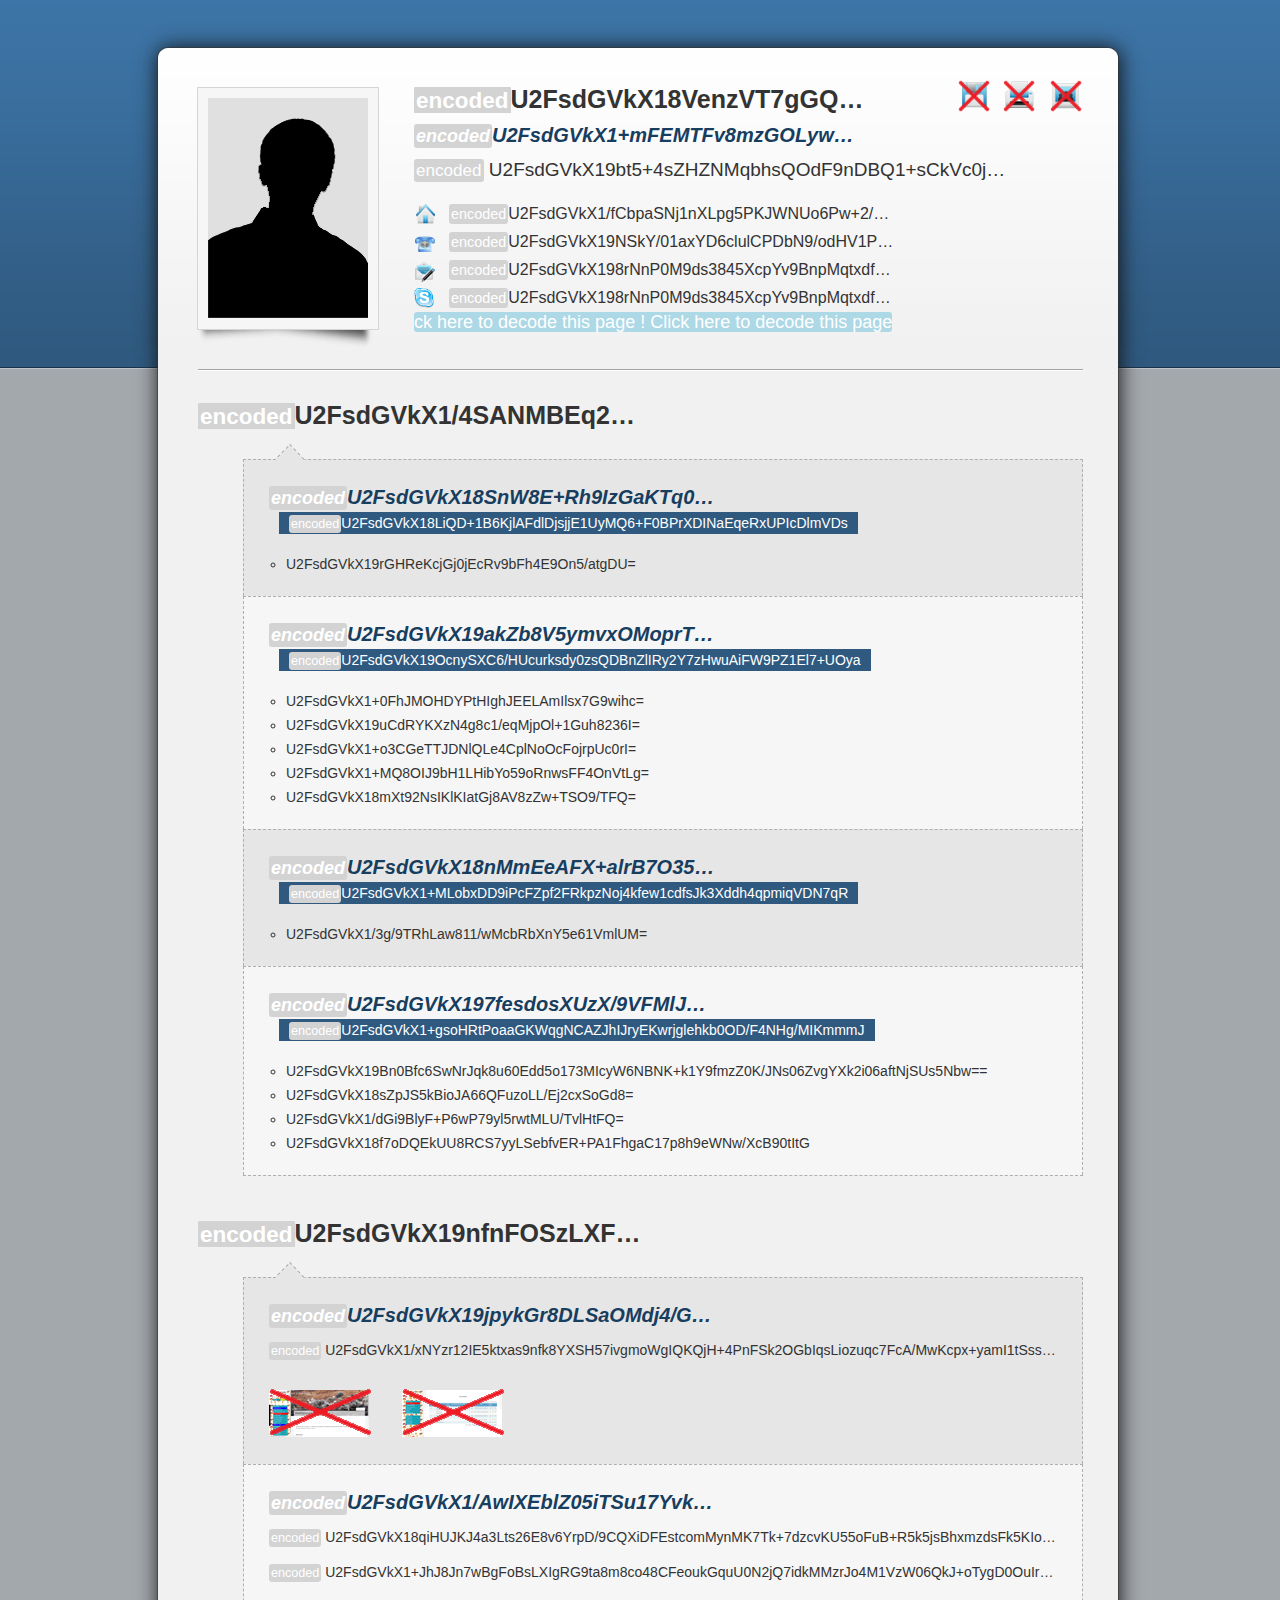
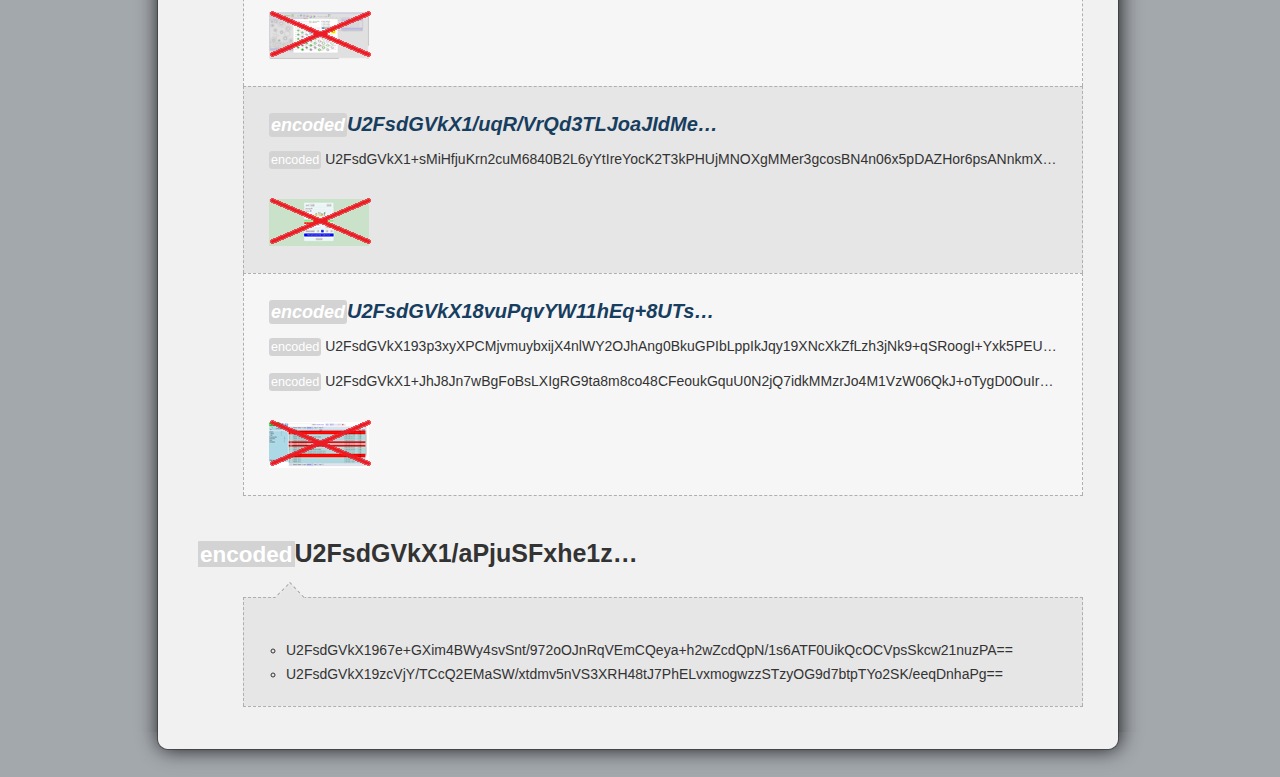
<file: index.html>
<!DOCTYPE HTML PUBLIC "-//W3C//DTD HTML 4.01//EN""http://www.w3.org/TR/html4/strict.dtd">
<head>
    <meta http-equiv="Content-Type" content="text/html; charset=utf-8" >
    <link href="css/style.css" type="text/css" rel="stylesheet" rev="stylesheet" media="screen">
    <link href="css/print.css" type="text/css" rel="stylesheet" rev="stylesheet" media="print">
    <link href="css/button_animation.css" type="text/css" rel="stylesheet" rev="stylesheet" media="screen">
    <!-- <link href="css/typed_cursor.css" type="text/css" rel="stylesheet" rev="stylesheet" media="screen"> -->
    <link href="fancybox/jquery.fancybox-1.3.0.css" type="text/css" rel="stylesheet"  rev="stylesheet" media="screen"> 
    <title> resume </title>
    <style>
        .typed-fade-out{
            background: "red";
        }
    </style>
</head>
<body>
    <div id="main">
        
        
        <div id="top-content"><!-- Personal informations  -->
            <div class="photo-shaddow">
                <div class="photo-holder"><img src="img/photo.png" alt=""></div>
            </div>
            <h2 class=" name ">U2FsdGVkX18VenzVT7gGQHByVdKykCNfvmE+D7aFo3JR0u/tCme0w0+gqTy/xAoBUS67uOtGVGzGoT6bIfUZrD23S5ILJMqXMElWMMBmLJ0=</h2>
            <h3 class=" vac ">U2FsdGVkX1+mFEMTFv8mzGOLywHZzQyOXQUy7H9oxyQ=</h3>
            <p class=" top-description ">
                U2FsdGVkX19bt5+4sZHZNMqbhsQOdF9nDBQ1+sCkVc0jvFrUoPJLD4R7WGDHg+HX3YVcJqg6a/f+jQWh4M7oZ41eOzz//GjTF/bWkLtfhc0pIWYvCovdO+nsc+ITLElD/T2vD42evpXHyM7e4n+onp4FAiwelAYIIRHIo5OTniedTzscXUxKbK08XQw9nRvj9JYGJFj4J+AuHriqPnSUaM6w0eMg9E53oOAmTs5Rfgs=
            </p>

            <h4 class=" address ">U2FsdGVkX1/fCbpaSNj1nXLpg5PKJWNUo6Pw+2/wMnj9M6KxkHrJBRxIDaj6o/rA</h4>
            <h4 class=" phone ">U2FsdGVkX19NSkY/01axYD6clulCPDbN9/odHV1P26apuO3JCxjRZQ1Wd/grj/nR</h4>
            <h4 class=" mail ">U2FsdGVkX198rNnP0M9ds3845XcpYv9BnpMqtxdf0ZPdXjc8Npt5X2T6pKgyVET1sf6M75w3fQpoki3S4wgcrg==</h4>  
            <h4 class=" skype ">U2FsdGVkX198rNnP0M9ds3845XcpYv9BnpMqtxdf0ZPdXjc8Npt5X2T6pKgyVET1sf6M75w3fQpoki3S4wgcrg==</h4>
            <!--  <input type="button" id="banner" value="" >  -->
            <a id="banner" href="#contact-div">&nbsp;</a>


            <ul class="controls">
                <li class="save" title="Download CV"><a id="save" href="#">&nbsp;</a>
                    <img src="img/block-butts.png" width="32" height="32" class="butts_dis" > 
                </li>
                <li class="print" title="Print CV"><a id="print" href="#">&nbsp;</a>
                    <img src="img/block-butts.png" width="32" height="32" class="butts_dis_1" >
                </li>
                <li class="view-photo" title="View Photo"><a class="fancy-box" href="img/photo-big.png">&nbsp;</a>
                    <img src="img/block-butts.png" width="32" height="32" class="butts_dis_2" > 
                </li>
                <!--  <li class="mail-top" title="Contact Me"><a id="contact-me" href="#contact-div">&nbsp;</a></li> -->
                <!-- tooltip -->
                <li id="tooltip" class="inactive"><b></b></li>
            </ul>  
        </div><!-- end of personal informations ( fixed ) -->


        <!-- Begin Midle content -->   
        <div id="middle-content">
            <div class="hr">&nbsp;</div>  

            <!-- Begin of Tehnical Skills -->
            <h2 class=" ts0 ">U2FsdGVkX1/4SANMBEq2R/vrSDfkjHYet4lz21tFUBQ=</h2>
            <ul class="list">
                <li class="arrow-up">&nbsp;</li>
                <li class="liwrap">
                    <h3 class=" ts1 ">U2FsdGVkX18SnW8E+Rh9IzGaKTq0AKAhPhvoKQn8QwY=</h3>
                    <h5 class=" ts2 ">U2FsdGVkX18LiQD+1B6KjlAFdlDjsjjE1UyMQ6+F0BPrXDINaEqeRxUPIcDlmVDs</h5>
                    <ul>
                        <li class=" ts4 ">U2FsdGVkX19rGHReKcjGj0jEcRv9bFh4E9On5/atgDU=</li>
                    </ul>
                </li>
                <li class="liwrap">
                    <h3 class=" ts5 ">U2FsdGVkX19akZb8V5ymvxOMoprTj1Zr/1ibkdIf7EfXgXE5pOL026RaUVm5JNX5</h3> 
                    <h5 class=" ts6 ">U2FsdGVkX19OcnySXC6/HUcurksdy0zsQDBnZlIRy2Y7zHwuAiFW9PZ1El7+UOya</h5>

                    <ul>
                        <li class=" ts7 ">U2FsdGVkX1+0FhJMOHDYPtHIghJEELAmIlsx7G9wihc=</li>
                        <li class=" ts8 ">U2FsdGVkX19uCdRYKXzN4g8c1/eqMjpOl+1Guh8236I=</li> 
                        <li class=" ts9 ">U2FsdGVkX1+o3CGeTTJDNlQLe4CplNoOcFojrpUc0rI=</li>
                        <li class=" ts10 ">U2FsdGVkX1+MQ8OIJ9bH1LHibYo59oRnwsFF4OnVtLg=</li>
                        <li class=" ts11 ">U2FsdGVkX18mXt92NsIKlKIatGj8AV8zZw+TSO9/TFQ=</li> 
                    </ul>
                </li>
                <li class="liwrap">
                    <h3 class=" ts12 ">U2FsdGVkX18nMmEeAFX+alrB7O354yUQPoPFgXRacrnbjBn/ymksriBPCT+dCRCbKWmf9x17PjBpoWrXleUq81dPfzGDHd3/WbxGIKP0Sdc=</h3> 
                    <h5 class=" ts13 ">U2FsdGVkX1+MLobxDD9iPcFZpf2FRkpzNoj4kfew1cdfsJk3Xddh4qpmiqVDN7qR</h5>

                    <ul>
                        <li class=" ts14 ">U2FsdGVkX1/3g/9TRhLaw811/wMcbRbXnY5e61VmlUM=</li>
                    </ul>
                </li>
                <li class="liwrap">
                    <h3 class=" ts15 ">U2FsdGVkX197fesdosXUzX/9VFMlJMgou4YNl3YUv9E=</h3> 
                    <h5 class=" ts16 ">U2FsdGVkX1+gsoHRtPoaaGKWqgNCAZJhIJryEKwrjglehkb0OD/F4NHg/MIKmmmJ</h5>

                    <ul>
                        <li class=" ts17 ">U2FsdGVkX19Bn0Bfc6SwNrJqk8u60Edd5o173MIcyW6NBNK+k1Y9fmzZ0K/JNs06ZvgYXk2i06aftNjSUs5Nbw==</li>
                        <li class=" ts18 ">U2FsdGVkX18sZpJS5kBioJA66QFuzoLL/Ej2cxSoGd8=</li>
                        <li class=" ts19 ">U2FsdGVkX1/dGi9BlyF+P6wP79yl5rwtMLU/TvlHtFQ=</li>
                        <li class=" ts20 ">U2FsdGVkX18f7oDQEkUU8RCS7yyLSebfvER+PA1FhgaC17p8h9eWNw/XcB90tItG</li>
                    </ul>
                </li>
            </ul><!-- End of Tehnical Skills -->          


            <!-- Begin of Work experience -->
            <h2 class=" projects ">U2FsdGVkX19nfnFOSzLXFbq26FquC0geXCmZn6R7JGSd0532DHcTpZQeqZrFUpVM</h2>
            <ul class="list">
                <li class="arrow-up">&nbsp;</li>
                <li class="liwrap">
                    <h3 class=" project1 ">U2FsdGVkX19jpykGr8DLSaOMdj4/GBuiRe4BQW0ciy6uAQyqWkIFH8Bv0CB93Auv+EF/mowg5ZJcqtemSnOjHQ==</h3>
                    <!-- <h5 class=" date ">U2FsdGVkX1/E/wLTbKSnPR9Cz9AtxJlseJrLWJdwRn0=</h5> -->

                    <p class=" description desc_1 ">
                        U2FsdGVkX1/xNYzr12IE5ktxas9nfk8YXSH57ivgmoWgIQKQjH+4PnFSk2OGbIqsLiozuqc7FcA/MwKcpx+yamI1tSss3ipQjPt/oXsUB2CNP+kIO+kzVt8+dkWC4k9R4xuAsaKofsUZJuFcWKnyAG83kGEf20g3L8W/t3jprirTMQGXM6Pe8RkQ5A0/93iI2idBFPgVB+ZXqnJY4UBaMoowMATCMMLnZw2G6JtbamvKAMNtB+/K7cPJVrd4Yk1tErMIh7kXRcDSq+zxd8D73MGH8x2Pad14iUT7CaaTnIsJl3km732xoDIInig4fGfiDQwCbPwISgZw4NYy6+p1W39kEPDUpnrXw8txcyCTXdFCErVOMTfn4l3K+Yel7zLykBXJhHE2F+JShYF04nFgIe/vLzytTEJj0yBI2PWc4I17HrniZJ7raBbHIv6bYVq5BCdRZXyHcUYUxsVLz5FRPv3lKt5I482yjgmwClb9W+7RlJkDIYegTkxU/[base64]/FBdvnyfsGSrR3qMqx1fQt4l+fsphJOtDoKo2SLRg1o+bUwqiE3zifYzyL0mdAz5RT8F1LkXZPmjnMGYxf+oMUq/XrcqAl4W0pjxw=
                    </p>
                    <br>
                    <div class="gal_1">
                        <a href="img/java/big/image_processor_1.png" rel="group1">
                            <img src="img/small/front-end_small.png"  alt="frontend" /> 
                        </a>
                        <img src="img/block_img.png"  class="block_img" alt="" > 
                        <a href="img/big/backend.png" rel="group1">
                            <img src="img/small/backend_small.png"  alt="backend" /> 
                        </a>
                        <img src="img/block_img.png"  class="block_img" alt="" >   
                    </div>
                </li>
                <li class="liwrap">
                    <h3 class=" project2 ">U2FsdGVkX1/AwIXEblZ05iTSu17YvkZJrLoxN98y/nu21iy2lmxD0gTbDG/9Y8+lk0XRagRixafjBUtpB5kPig==</h3>
                    <!-- <h5 class=" date ">U2FsdGVkX1/E/wLTbKSnPR9Cz9AtxJlseJrLWJdwRn0=</h5> -->

                    <p class=" description desc_2 ">
                        U2FsdGVkX18qiHUJKJ4a3Lts26E8v6YrpD/[base64]/QiaabGPM/W6VNjFwb/O21xqwZ5PuNRwU0rExZNvQZ7Ti5VX7cwb+mb/y6AWYA/[base64]/W0hXmpvUzKyD9EUmsbN3QqxaI6TyNvIigEI5/8HK1MyUGfBShzZkBQsxxQ4D6xfVPlhfg3AWnxfxj/kfkRQ=    
                    </p>
                    <p class=" description desc_3 ">
                        U2FsdGVkX1+JhJ8Jn7wBgFoBsLXIgRG9ta8m8co48CFeoukGquU0N2jQ7idkMMzrJo4M1VzW06QkJ+oTygD0OuIrS52Oe9EFJx6u8qCVjGRR1tR8Y2Kk8tCVgLugL/qAKskf0r3NKlWdYLt9xNt8rZm9+DHpNNwiT2woeFqqXjvVVn+7qNlewkoM8W0F4tVEeiPgdsE3i27mKRx50sWkP2jZhrWV9RmSFcTE5fJJ7joXePIEVDwKcx6CO/KBmkV8JyvKqxRRWZN1zSu0lc6Nq25mTJQ8oUK65+0EoOQUegM2asRn7fc0x3qIRLTMIpVAcTQ4CRLl9iZu7Iuk6glg/u/s+83+RGjj1TTnBFjhRGg= 
                    </p>
                    <br>
                    <div class="gal_2">
                        <a href="img/big/paint.png" rel="group2">
                            <img src="img/small/paint_small.png"  alt="paint" /> 
                        </a>
                        <img src="img/block_img.png"  class="block_img" alt="" />
                    </div>
                </li>
                <li class="liwrap">
                    <h3 class=" project3 ">U2FsdGVkX1/uqR/VrQd3TLJoaJIdMeueY1I8AT1PWCI+ltR0uobCsuwiPsXnKhab</h3> 
                    <!--  <h5 class=" date ">U2FsdGVkX1/E/wLTbKSnPR9Cz9AtxJlseJrLWJdwRn0=</h5> -->

                    <p class=" description desc_4 ">
                        U2FsdGVkX1+sMiHfjuKrn2cuM6840B2L6yYtIreYocK2T3kPHUjMNOXgMMer3gcosBN4n06x5pDAZHor6psANnkmXg2Gr0gtBcNtWBBlvf+1ugoimptrWGx9WBvBUbWv1u4p+sFGzDpoKQ/YWoxHqWEEENVnN2EhewNW/t33gWFo8n+WV8nXIQ0Swbbdpys5Kp0gkxxZniPns9JzIPo+X2HJpJImIc0IAc4VmJRSbfkZIqMTcMPIe2qoN1n6EMYoYtufQ+MT4tuLDPYvBRQ3RopR1H9dn7wgvR/yIoBQZsp1O4xHVsFuE0ynwzZ0+icD3U6yUy84NbKctZ0WFvdKEMiTDO9561VQX0Q1dOVH2qB5/0Or+vYb7iAsGQcd4nCGB/EBzfXz5++xBmAaLtk+j6x1zS5a5TF3nSTNNJwxAp4SLAUfjST+InFmvvgctFgTrR+rfEdals7P75NsVz1rnF32ozGbStD4JFd11n7ToMk=
                    </p>
                    <br>
                    <div class="gal_3">
                        <a href="img/big/game.png" rel="group3">
                            <img src="img/small/game_small.png"  alt="game" />
                        </a>
                        <img src="img/block_img.png"  class="block_img" alt="" />
                    </div>
                </li>
                <li class="liwrap">
                    <h3 class=" project4 ">U2FsdGVkX18vuPqvYW11hEq+8UTsUdNZt7iJ0DjprjsRpyZSRSo1/GNmD/2DR/Pk</h3>
                    <!--  <h5 class=" date1 ">U2FsdGVkX1/obTGUWxth+1shtjMebysXLQw8UgsPsiI=</h5> -->

                    <p class=" description desc_5 ">
                        U2FsdGVkX193p3xyXPCMjvmuybxijX4nlWY2OJhAng0BkuGPIbLppIkJqy19XNcXkZfLzh3jNk9+qSRoogI+Yxk5PEUpDbYykziauH3FxrYPHpGy0zPTqN/aVHB2/jDDEf8rDglN1lrm5Kvbwt2c5GSXOxmcmVtT/KnmtC6yEHriGWw1SBHMb08i47neX92wFKzwxYAZ3xTzvZ+jX7xwAV1huxRECQZBn9Quq5+kkgyy95SRuo9UL0VKZAtl4MMT9QbrnQawYH5Ecr99z4n7Ruio/NgJjER117v6eIOcxPPhgs2aH7ZQcJGXnEe1oHAQ8WpxVbA75zUqW1F7kgX9tbZqWimXEcDBRJvAwfMpPi9faEOs/Rzxfj/5+Ha142DmjJf7WdqdL44qs+l2iZlowcjx0D2z5CS3THnowgx+5eF/cXB+vmD7wy1ECiRKMwJXouOzOPBhIVX4+bPdlXF7cN226mTTMYOsCQnVgFXLCd5VZjGV8CmuISqzdScC4qpac4dnb/WZ5ayZwlortBeLMYPRkX8WI7lskNRIiQsXWM59ymzR14u4nWTp6JEO1rkEKXlrjeA1qpLGZfQm1uL1Rs7EVF675Fk8rlqLPoxcv1wFKQ79crGvPwnVYQk1AKAG
                    </p>

                    <p class=" description desc_3 ">
                        U2FsdGVkX1+JhJ8Jn7wBgFoBsLXIgRG9ta8m8co48CFeoukGquU0N2jQ7idkMMzrJo4M1VzW06QkJ+oTygD0OuIrS52Oe9EFJx6u8qCVjGRR1tR8Y2Kk8tCVgLugL/qAKskf0r3NKlWdYLt9xNt8rZm9+DHpNNwiT2woeFqqXjvVVn+7qNlewkoM8W0F4tVEeiPgdsE3i27mKRx50sWkP2jZhrWV9RmSFcTE5fJJ7joXePIEVDwKcx6CO/KBmkV8JyvKqxRRWZN1zSu0lc6Nq25mTJQ8oUK65+0EoOQUegM2asRn7fc0x3qIRLTMIpVAcTQ4CRLl9iZu7Iuk6glg/u/s+83+RGjj1TTnBFjhRGg= 
                    </p>
                    <br>
                    <div class="gal_4">
                        <a href="img/big/mail.png" rel="group4">
                            <img src="img/small/mail_small.png"  alt="mail" /> 
                        </a>
                        <img src="img/block_img.png"  class="block_img" alt="" >  
                    </div>
                </li>

            </ul>       		   
            <!-- End of Work experience -->    

            <!-- Begin of Languages -->
            <h2 class=" langs ">U2FsdGVkX1/aPjuSFxhe1zqbC8gXcU29dmWmov9hwOU=</h2>
            <ul class="list">
                <li class="arrow-up">&nbsp;</li>
                <li class="liwrap">
                    <ul>
                        <li class=" ts21 ">U2FsdGVkX1967e+GXim4BWy4svSnt/972oOJnRqVEmCQeya+h2wZcdQpN/1s6ATF0UikQcOCVpsSkcw21nuzPA==</li>
                        <li class=" ts22 ">U2FsdGVkX19zcVjY/TCcQ2EMaSW/xtdmv5nVS3XRH48tJ7PhELvxmogwzzSTzyOG9d7btpTYo2SK/eeqDnhaPg==</li>
                    </ul>
                </li>
            </ul>
            <!-- End of Languages -->

        </div><!-- End of Midle content -->  
        <div id="bottom-content">&nbsp;</div>

    </div><!-- End of Main -->



    <!-- Hiden contact form  --> 
    <div style="display:none;">
        <div id="contact-div">
            <h2>Resume decryption</h2> 

            <p class="contact_success"> <span class="success"> Congratulations, decryption key is OK ! </span></p>
            <p class="contact_error"> <span class="error"> Sorry, decryption key is wrong !</span></p>

            <form action="" method="post" name="contact" id="contact">
                <p id="p_program_lang">
                    <label for="programm_lang"> * Select programming language  </label>
                    <select id="programm_lang">    
                        <option value=""></option>
                        <option value="java">Java</option>
                        <option value="php">PHP</option>
                        <option value="js">Javascript</option>
                    </select>
                </p>
                <p id="version" style="display:none">
                    <label for="lang_version"> * Select language </label>
                    <!--  <select id="lang_version" class="required"> -->
                    <select id="lang_version">    
                        <option value=""></option>
                        <option value="ru">russian</option>
                        <option value="en">english</option>
                    </select>
                </p>
                <div id="decryption_block" style="display:none">
                    <label for="firstname"> * Decryption key </label>
                    <input class="i-text" type="text" id="decryption_key" name="decryption_key">
                </div>  

                <p class="psend" style="display:none">              
                    <input class="i-submit" type="submit" id="send" name="send" value="Decrypt Resume">
                </p>
                <div id="loading"> Sending Message ...</div>
            </form>
        </div>
        
    </div>

    <script src="js/jquery-1.4.js" type="text/javascript"></script>
    <!--  <script src="https://cdnjs.cloudflare.com/ajax/libs/js-beautify/1.6.14/beautify.js"></script>
      <script src="https://cdnjs.cloudflare.com/ajax/libs/js-beautify/1.6.14/beautify-css.js"></script>
      <script src="https://cdnjs.cloudflare.com/ajax/libs/js-beautify/1.6.14/beautify-html.js"></script>        
      <script src="https://cdnjs.cloudflare.com/ajax/libs/crypto-js/3.1.2/rollups/aes.js"></script> -->

    <script src="js/js-beautify/beautify.js"></script>
    <script src="js/js-beautify/beautify-css.js"></script>
    <script src="js/js-beautify/beautify-html.js"></script>        
    <script src="js/aes.js"></script>
    <script type="text/javascript" src="js/jquery.mousewheel-3.0.4.pack.js"></script>
    <script src="fancybox/jquery.easing-1.3.pack.js" type="text/javascript"></script>
    <script src="fancybox/jquery.fancybox-1.3.0.pack.js" type="text/javascript"></script> 
    <script src="js/cufon.js" type="text/javascript"></script>
    <script src="js/Myriad_Pro_400-Myriad_Pro_900-Myriad_Pro_italic_400-Myriad_Pro_italic_700.font.js" type="text/javascript"></script>
     <script src="js/jquery.validate.js" type="text/javascript"></script>
    <script src="js/typed.js" type="text/javascript"></script>
    <script src="js/custom_o.js" type="text/javascript"></script>
    <script src="js/button_animation_o.js" type="text/javascript"></script>
    <!--[if lt IE 7]>
       <script src="js/DD_belatedPNG.js" type="text/javascript"></script>
       <script type="text/javascript">DD_belatedPNG.fix('.arrow-up, .save, .print,.mail,.mail-top,.view-photo,.phone,.address,#middle-content,#top-content,#bottom-content');</script>
    <![endif]-->
    <script type="text/javascript">

        var _gaq = _gaq || [];
        _gaq.push(['_setAccount', 'UA-12093880-4']);
        _gaq.push(['_trackPageview']);

        (function() {
            var ga = document.createElement('script');
            ga.type = 'text/javascript';
            ga.async = true;
            ga.src = ('https:' == document.location.protocol ? 'https://ssl' : 'http://www') + '.google-analytics.com/ga.js';
            var s = document.getElementsByTagName('script')[0];
            s.parentNode.insertBefore(ga, s);
        })();

        // $('#save').attr({target: '_blank', 
        //                  href  : 'http://localhost/myresume/index.html'});



        $('#save').click(function() {
            $('#save').attr({src: this.href, download: "resume"});
        });

    </script>

</body>
</html>
</file>
<file: css/print.css>
body { line-height:24px; }
* {
        background: white !important;
        color: black !important;
		list-style:none;
}
.hr { border-bottom:solid 1px #000; margin-top:15px; }
#background-switcher, .controls, ul#social, #get_in_touch, .controls { display:none; } 
#top-content h3 { float:none; }
#top-content .photo-holder { float:left; margin:0 35px 12px 0; overflow:visible;  padding:10px 10px 4px 10px; border:solid 1px #d5d5d5; margin-bottom:18px; }
h1, h2, h3, h4, h5, h6 { margin:10px 10px 15px 0px;  }
h6 { line-height:2px; margin-top:-15px; font-style:italic; clear:both; font-size:13px; font-family:"Myriad pro"; }
h3 { font-style:italic; font-family:"Myriad pro"; float:left; }
h1 { font-size:52px; padding-top:10px; font-family:"Myriad pro"; }
h5 { float:left; margin-left:5px; margin-top:10px; clear:right; font-family:"Myriad pro"; font-size:18px; font-style:italic;  }
h5:before { content: " - "; margin-right:5px; }
h4 { font-weight:normal; }
h2{  font-family:"Myriad pro"; padding-top:20px; padding-bottom:20px; }
h2:after { content: " : ";}
.description { clear:both; margin-bottom:10px;  margin-top:0; padding-top:0; }
.top-description {font-family: Arial, Helvetica, sans-serif; font-size:14px; font-weight:normal; margin-top:15px; margin-bottom:10px; }
ul.list { margin-top:-45px; }
ul.list>li{ border-bottom:1px solid #000; margin-bottom:10px; padding-bottom:10px; left:0;  }
ul.list>li.arrow-up { margin:0; padding:0; border:0;  }
ul.list ul { margin-top:0; margin:0 0 10px 20px; }
ul.list ul li{ list-style-type:circle; }
ul.list ol li{ list-style-type: decimal; }
.address, .phone, .mail { margin:0;  padding-bottom:0;}
.address:before  { content:"Address: "; font-weight:bold; }
.phone:before  { content:"Phone: ";  font-weight:bold; }
.mail:before  { content:"e-mail: ";  font-weight:bold; }
</file>
<file: css/button_animation.css>
#banner {
    margin-top: 5px;
    border-radius: 3px 3px 3px 3px;
    background: lightblue;
    color:white;
    width:605px;
    height: 25px;
    font-size: 18px;
}
</file>
<file: css/typed_cursor.css>
.typed-cursor{
    opacity: 1;
    -webkit-animation: blink 0.7s infinite;
    -moz-animation: blink 0.7s infinite;
    animation: blink 0.7s infinite;
}
@keyframes blink{
    0% { opacity:1; }
    50% { opacity:0; }
    100% { opacity:1; }
}
@-webkit-keyframes blink{
    0% { opacity:1; }
    50% { opacity:0; }
    100% { opacity:1; }
}
@-moz-keyframes blink{
    0% { opacity:1; }
    50% { opacity:0; }
    100% { opacity:1; }
}
</file>
<file: css/style.css>
/*

*/

/* RESET CSS */
* {	margin:0; padding:0; outline:0; border:0; }

/* BASIC */
/*  
     background 1  :   #a3a8ad url(../img/background-1.png) 0 0 repeat-x; 
     background 2  :   #a3a8ad url(../img/background-2.png) 0 0 repeat-x; 
     background 3  :   #333 url(../img/background-3.png) 0 0 repeat-x;  
     background 4  :   #2f597f url(../img/background-4.png) 0 0 repeat-x;
     background 5  :   #173d5f url(../img/background-5.png) 0 0 repeat-x;
*/

body { 
    background: #a3a8ad url(../img/background-1.png) 0 0 repeat-x; 
	background-attachment:fixed;  
	font:14px/24px Arial,Helvetica,sans-serif; 
	color:#333; 
}

#main { width:1020px; margin:auto;	position:relative;	top:20px;  }




/*set content*/
h1,h2,h3,h4,h5,h6,p { 
    overflow:hidden;
    text-overflow: ellipsis;
     text-overflow: ellipsis;
    -o-text-overflow: ellipsis;
    -ms-text-overflow: ellipsis;
    display: block;
    white-space: nowrap;
}

h1:before,h2:before,h3:before,h4:before,h5:before,h6:before,
p:before
/*li:before*/
{ content: "encoded";  
           color: white; /* Цвет текста */ 
           background-color: lightgrey; /* #fc0 Цвет фона */ 
           font-size: 90%; /* Размер шрифта */ 
           padding: 2px; /* Поля вокруг текста */
           border-radius: 3px 3px 3px 3px ;
}
/* except  this elements (before decoding) */
#contact-div h2:before,p.contact_success:before,
p.contact_error:before,p.psend:before,
li.save:before, li.print:before,li.view-photo:before,
li.mail-top:before,
li.arrow-up:before,li.liwrap:before, #version:before
{content:none;}

/*remove content after decoding*/
h1.no-before:before,h2.no-before:before,h3.no-before:before,h4.no-before:before,
h5.no-before:before,h6.no-before:before,p.no-before:before,
li.no-before:before
{content:none;}

h1, h2, h3, h4, h5, h6 { margin:0 10px 10px 0; color:#333; }
h1 { font-size:36px; padding-top:5px; width: 450px; }
h2 { font-size:25px;color:#333; width: 450px; }
h3 { font-size:20px; width: 450px; font-style:italic;  margin-top:0; color:#173D5F; }
h4 { font-size:16px; width: 450px; font-weight:normal; }
h5 { font-size:14px; width: 650px; margin-left:10px; display:inline; background:#2F597F; color:#fff;  width:150px; text-align:center; padding: 3px 10px 3px 10px; font-weight:normal; line-height:26px; clear:right;     }
h5:hover{ background:#173D5E;  } 
h6 { width: 650px; line-height:1em; clear:both; font-size:13px; font-weight:bold; font-weight:bold; text-align:left; margin:0; padding:0; }

.cufon-active h1 { padding:0; margin:0; margin-left:219px; font-size:60px; margin-top:-4px;}
.cufon-active h2 { padding-top:0; font-size:35px;}
.cufon-active h3 { padding-top:0; font-size:27px;}
.cufon-active h4 { padding-top:0; font-size:20px;}
a { color:#333; text-decoration:none; }
.hr {margin-top:0; padding-top:0; background: url(../img/separator.png) 0 0 repeat-x; height:2px; margin-bottom:32px;}

/* CONTENT */

#top-content { background:url(../img/top-content.png) 0 0 no-repeat; min-height:270px; width:886px; padding:67px 67px 9px 67px; margin-bottom:0; display:inline-block;}
#top-content .photo-holder {  padding:10px 10px 4px 10px; background:#f6f6f6; border:solid 1px #d5d5d5; margin-bottom:18px; }
/* IE7 Fix */ *:first-child+html #top-content .photo-holder { padding-bottom:10px; }  
#top-content .photo-shaddow { background:url(../img/shaddow.png) no-repeat scroll -2px 100% transparent; width:auto; height:auto; float:left; margin:0 35px 12px 0; overflow:visible;   }

#top-content .top-description { font-family: Arial, Helvetica, sans-serif; width: 600px; font-size:19px; font-weight:normal; margin-top:10px; margin-bottom:15px; }

#top-content .address { background: url(../img/icons-sprite.png) 0 -473px no-repeat; display:block; overflow: hidden; padding:4px 0 0 35px; margin:0; }
#top-content .phone { background: url(../img/icons-sprite.png) 0 -62px no-repeat; display:block; overflow: hidden; padding:4px 0 0 35px; margin:0; }
#top-content .mail { background: url(../img/icons-sprite.png) 0 -562px no-repeat; display:block; overflow: hidden; padding:4px 0 0 35px; margin:0; }
#top-content .skype { background: url(../img/skype.png) 0 6px no-repeat; background-size: 20px 20px; display:block; overflow: hidden; padding:4px 0 0 35px; margin:0;  }

#top-content .controls { position:absolute; top:60px; right:69px; }
#top-content .controls { list-style:none; margin-top:0; padding-top:0; height:35px;  }
#top-content .controls a { padding:13px; }
#tooltip{width:130px; height:45px; position:absolute; background:url(../img/tooltip.png) 0 0 no-repeat; display:table-cell;text-align:center; padding-top:15px; display:none;  font-weight:bold; font-size:12px;  z-index:2; }
/* IE7 Fix */ *:first-child+html   #tooltip{ margin-top:15px; }

#top-content .save, #top-content .print, #top-content .mail-top, #top-content .view-photo { background: url(../img/icons-sprite.png) 0 0  no-repeat; height:35px; margin-left:10px;  display:inline; line-height:35px; padding:9px 1px 9px 1px; }
#top-content .save { background-position: -1px -240px; width:29px;  }
/* IE7 Fix */ *:first-child+html  #top-content .save { background-position: 0 -225px;  }
#top-content .print { background-position: 0 -312px; width:32px;  }
/* IE7 Fix */ *:first-child+html  #top-content .print { background-position: 0 -298px;  }
#top-content .mail-top { background-position: -1px -160px; width:35px;}
/* IE7 Fix */ *:first-child+html  #top-content .mail-top { background-position: 0 -145px; }
#top-content .view-photo { background-position: -1px -393px; width:29px; }
/* IE7 Fix */ *:first-child+html  #top-content .view-photo { background-position: 0 -378px; }


#middle-content { background:url(../img/middle-content.png) 0 0 repeat-y; height:auto; width:885px; padding:0 67px 25px 68px; margin-top:0}
#middle-content h3 { margin-top:0; float:left; margin-bottom:0; padding-bottom:0px; }
#middle-content .description{ clear:both; padding-top:10px; padding-bottom:0; margin-bottom:0; } 


#middle-content ul.list { clear:both; margin:30px 0 45px 45px; list-style:none;  position:relative; border-bottom:1px dashed #afafaf;  }
#middle-content ul.list>li { padding:25px 25px 20px 25px; display:block; border:1px dashed #afafaf; border-bottom:0;   }
#middle-content ul.list li.arrow-up {top:-17px; background:transparent url(../img/arrow-up.png) 0 2px no-repeat; left:30px; width:100px; height:18px; padding:0; border:0; overflow:visible; position:absolute; }


#middle-content ul.list ul, #middle-content ul.list  ol { margin-top:15px; }
#middle-content ul.list ul li { margin-left:17px; }
#middle-content ul.list ol li { margin-left:20px; }

#bottom-content { background:url(../img/bottom-content.png) 0 0 no-repeat; height:45px; width:1020px;   }

/* Contact Form */
.contact_success { margin:15px 0 0 0; padding:15px; width:445px; background:#69EF68; border:solid 1px green; font-size:1em; overflow:hidden; display:none; }
.contact_error { margin:15px 0 0 0; padding:15px; width:445px; background:#FF9F9F; border:solid 1px red; font-size:1em; overflow:hidden; display:none;  }

#contact { margin:15px 0 50px 0; width:100%; width:300px;height: 260px;}
#contact div{ width:285px; height:75px;  float:left; margin:10px 15px 5px 0; }

#contact p{ width:350px; clear:both; padding:10px 0 15px 0; }
#contact input.i-text{ width:265px; }
#contact input.i-text,
#contact textarea        { border:1px solid #CDCDCD; padding:5px; margin:8px 0 0 0; }
#contact input.i-text:focus,
#contact textarea:focus  { background:#ffc; }
#contact input.i-text.error,
#contact textarea.error { background:#FF9F9F; border:solid 1px red; }
#contact textarea        { font:.9em Verdana, Arial, Helvetica, sans-serif; width:575px; }
#contact label           { font-weight:700; font-size:13px; width:90px;  font-family:Arial, Helvetica, sans-serif;}
#contact label:after     {content:": ";}
#contact input.i-submit {  border:solid 1px #CDCDCD; background:#f0eaea; color:#333; padding:5px 10px 5px 10px; margin-top:10px;  }

font.error { clear:both; line-height:25px;  background: url(../img/icons-min.png) 0 2px no-repeat; padding-left: 20px; color:#222; font-family:"Lucida Sans Unicode", "Lucida Grande", sans-serif;  font-size:13px;  }
font.success {clear:both; line-height:25px; background: url(../img/icons-min.png) 0 -44px no-repeat; padding-left: 20px; color:#222; font-family:"Lucida Sans Unicode", "Lucida Grande", sans-serif; font-size:13px;   }
#loading {  margin-left:15px; padding-left:22px; background:url(../img/ajax-loader.gif) 0 50% no-repeat;  display:none;  }


/* Get in touch icons */
#social { margin:0; padding:0; list-style:none; display:inline-block; margin-bottom:-2px; }
#social li { margin:0 0 0 20px; padding:0;  float:left; width:35px; height:35px; display:inline-block; }
#middle-content ul.list ul#social li { margin-left:0; margin-right:15px;  }
#middle-content ul.list ul#social { margin-top:0px; margin-bottom:-3px; }
#social a { display:block; padding:17px; margin:0; }
/* IE 6 Fix */  * html #social li{ margin:0 0 0 4px; width:35px; }
/* IE 7 Fix */  *:first-child+html #social li{ margin:0 0 0 1px; width:35px; }
#social #twitter{ background: url("../img/social-icons.png") 0 0 no-repeat; }
#social #blog{ background: url("../img/social-icons.png") -70px 0 no-repeat; }
#social #delicios{ background: url("../img/social-icons.png") -142px 0 no-repeat; }
#social #digg{ background: url("../img/social-icons.png") -215px 0 no-repeat;}
#social #facebook{ background: url("../img/social-icons.png") -286px 0 no-repeat; }
#social #flikr{ background: url("../img/social-icons.png") -358px 0 no-repeat; }
#social #myspace{ background: url("../img/social-icons.png") -431px 0 no-repeat; }
#social #RSS{ background: url("../img/social-icons.png") -494px 0 no-repeat;}

.butts_dis {
  position:absolute;
  z-index:1;
  top:0px; left:10px;
}

.butts_dis_1 {
  position:absolute;
  z-index:1;
  top:0px; left:55px;
}

.butts_dis_2 {
  position:absolute;
  z-index:1;
  top:0px; left:102px;
}

.block_img {
  position:relative;
  z-index:1;
  top:0px; left:-105px; 
  margin-right: -80px;
}

#lang_version {
   border: 1px solid #CDCDCD; 
   font-size: 16px;
}
</file>
